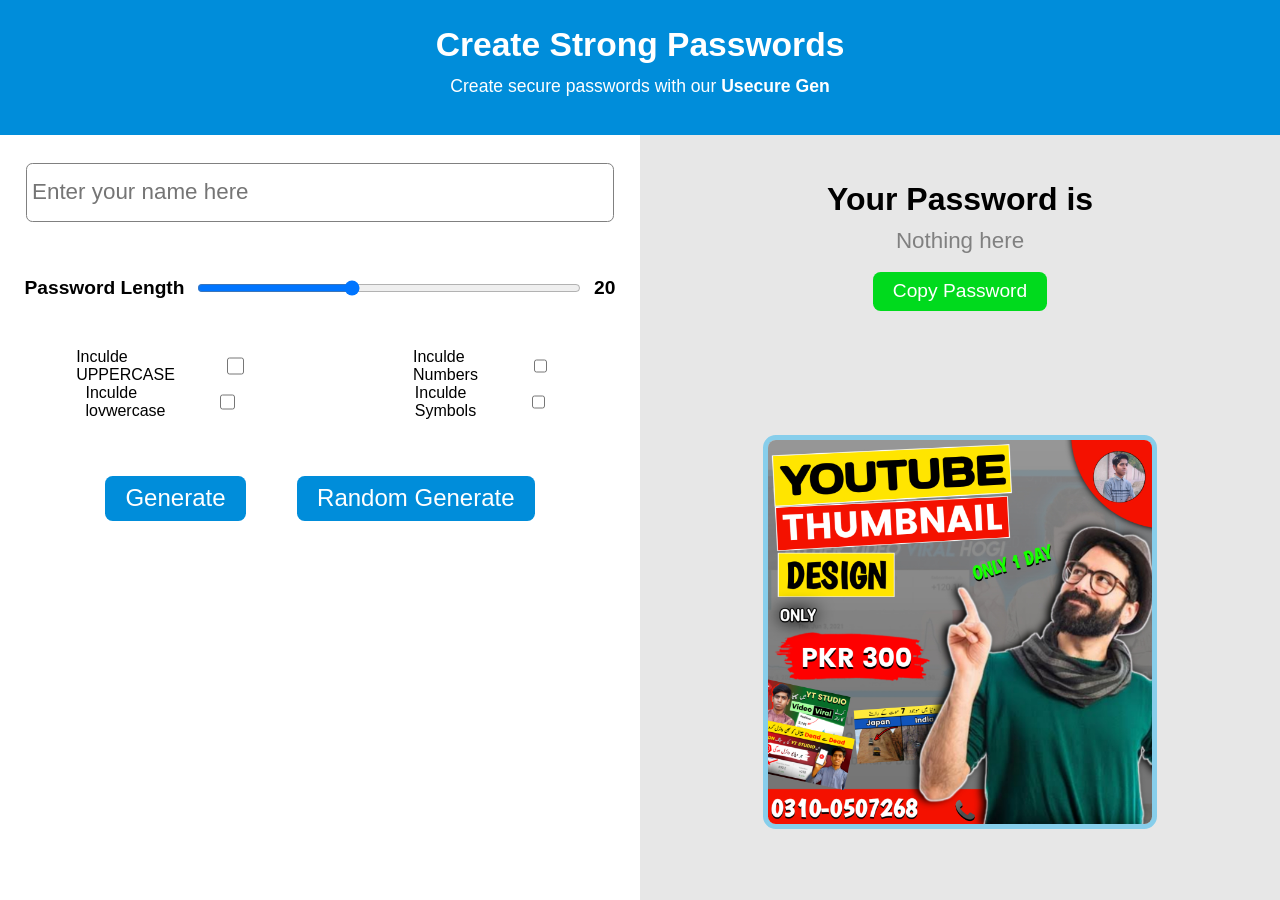
<file: index.html>
<!DOCTYPE html>
<html lang="en">

<head>
    <meta charset="UTF-8">
    <meta name="viewport" content="width=device-width, initial-scale=1.0">
    <link rel="stylesheet" href="/CSS/style.css">
    <link rel="stylesheet" href="/CSS/Responsive.css">
    <title>Strong Password Generator - Password Generator</title>
</head>

<body>
    <div class="main">
        <div class="main-top">
            <h1>Create Strong Passwords</h1>
            <p>Create secure passwords with our <b>Usecure Gen</b>
            </p>
        </div>
        <div class="main-bottom">
            <div class="bottom-left">
                <div class="left-1">
                    <input placeholder="Enter your name here" id="text" type="text" class="input">
                </div>
                <div class="left-2">
                    <h2>Password Length</h2>
                    <input type="range" value="8" id="range" step="1" max="20">
                    <h2 id="range-value">20</h2>
                </div>

                <div class="left-3">
                    <div class="left-3-left">
                        <div class="uppercase all-content-center">
                            <label for="include-uppercase">Inculde UPPERCASE</label>
                            <input id="include-uppercase" type="checkbox">
                        </div>
                        <div class="lowercase all-content-center">
                            <label for="Inculde lovwercase">Inculde lovwercase</label>
                            <input id="include-lowercase" type="checkbox">
                        </div>
                    </div>
                    <div class="left-3-right">
                        <div class="number all-content-center">
                            <label for="Inculde Numbers">Inculde Numbers</label>
                            <input id="include-numbers" type="checkbox">
                        </div>
                        <div class="symbols all-content-center">
                            <label for="inculde-symbols">Inculde Symbols</label>
                            <input id="include-symbols" type="checkbox">
                        </div>
                    </div>
                    <!-- 
                     -->
                </div>
                <div class="left-4">
                    <button onclick="Generate()" id="generate">Generate</button>
                    <button onclick="RandomGenerate()">Random Generate</button>
                </div>
                <div class="left-5"></div>
            </div>
            <div class="bottom-right">
                <div class="bottom-right-up">

                    <h1>Your Password is</h1>
                    <h1 style="font-weight: 100; color: grey;" id="password">Nothing here</h1>
                    <button id="copy">Copy Password</button>
                </div>
                <div class="bottom-right-down ">
                    <img style="width: 60%;" src="/Ad.jpg" alt="">
                </div>
            </div>
        </div>
    </div>

    <script src="/JavaScript/Script.js"></script>
</body>

</html>
</file>
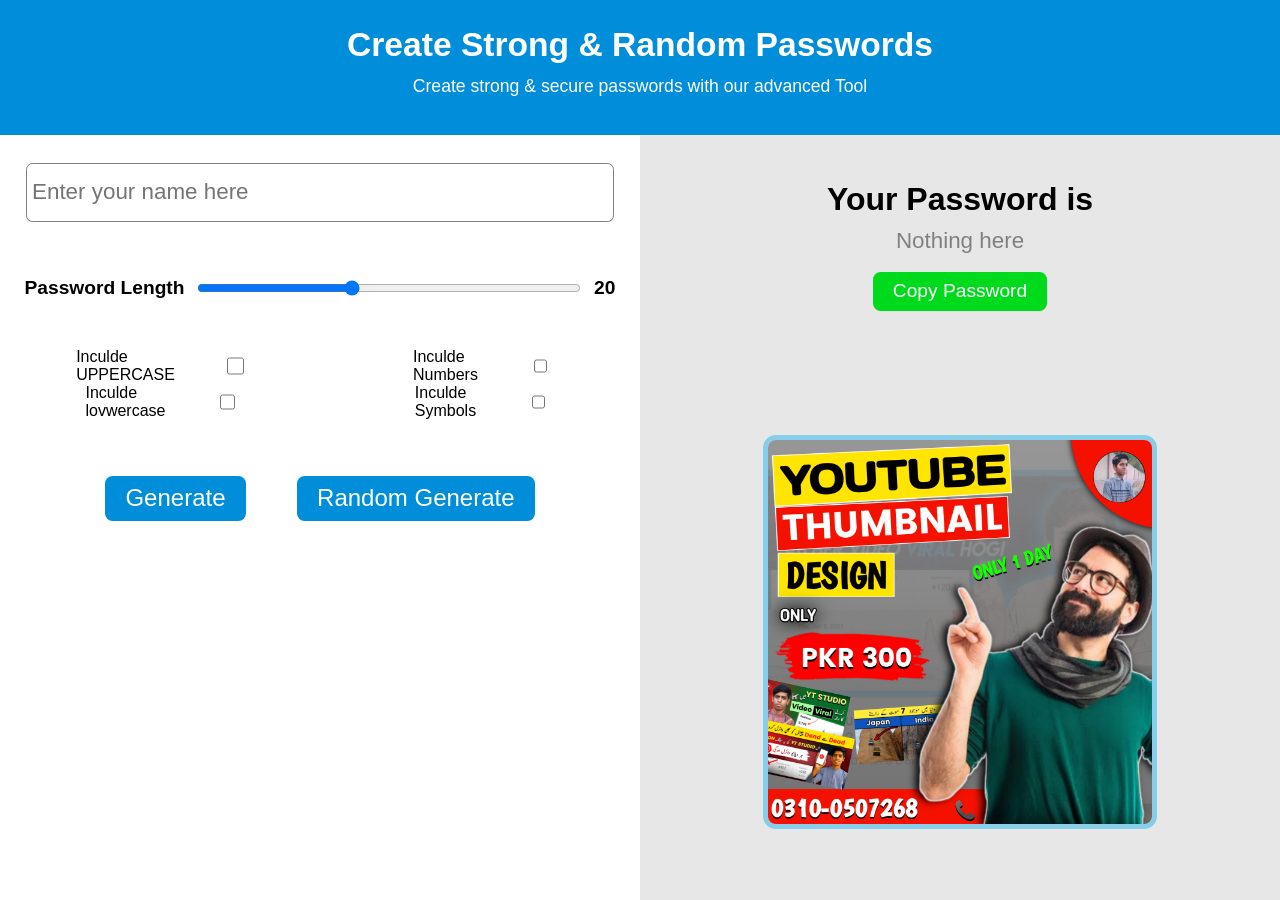
<file: HTML/index.html>
<!DOCTYPE html>
<html lang="en">

<head>
    <meta charset="UTF-8">
    <meta name="viewport" content="width=device-width, initial-scale=1.0">
    <link rel="stylesheet" href="/CSS/style.css">
    <link rel="stylesheet" href="/CSS/Responsive.css">
    <title>Strong Password Generator - Password Generator</title>
</head>

<body>
    <div class="main">
        <div class="main-top">
            <h1>Create Strong & Random Passwords</h1>
            <p>Create strong & secure passwords with our advanced Tool
            </p>
        </div>
        <div class="main-bottom">
            <div class="bottom-left">
                <div class="left-1">
                    <input placeholder="Enter your name here" id="text" type="text" class="input">
                </div>
                <div class="left-2">
                    <h2>Password Length</h2>
                    <input type="range" value="8" id="range" step="1" max="20">
                    <h2 id="range-value">20</h2>
                </div>

                <div class="left-3">
                    <div class="left-3-left">
                        <div class="uppercase all-content-center">
                            <label for="include-uppercase">Inculde UPPERCASE</label>
                            <input id="include-uppercase" type="checkbox">
                        </div>
                        <div class="lowercase all-content-center">
                            <label for="Inculde lovwercase">Inculde lovwercase</label>
                            <input id="include-lowercase" type="checkbox">
                        </div>
                    </div>
                    <div class="left-3-right">
                        <div class="number all-content-center">
                            <label for="Inculde Numbers">Inculde Numbers</label>
                            <input id="include-numbers" type="checkbox">
                        </div>
                        <div class="symbols all-content-center">
                            <label for="inculde-symbols">Inculde Symbols</label>
                            <input id="include-symbols" type="checkbox">
                        </div>
                    </div>
                    <!-- 
                     -->
                </div>
                <div class="left-4">
                    <button onclick="Generate()" id="generate">Generate</button>
                    <button onclick="RandomGenerate()">Random Generate</button>
                </div>
                <div class="left-5"></div>
            </div>
            <div class="bottom-right">
                <div class="bottom-right-up">

                    <h1>Your Password is</h1>
                    <h1 style="font-weight: 100; color: grey;" id="password">Nothing here</h1>
                    <button id="copy">Copy Password</button>
                </div>
                <div class="bottom-right-down ">
                    <img style="width: 60%;" src="/Ad.jpg" alt="">
                </div>
            </div>
        </div>
    </div>

    <script src="/JavaScript/Script.js"></script>
</body>

</html>
</file>
<file: CSS/style.css>
* {
    margin: 0;
    padding: 0;
    overflow-x: hidden;
}

.all-content-center {
    display: flex;
    justify-content: start;
    flex-direction: column;
    flex-direction: row;
}

/* Start  */

.main {
    width: 100vw;
    height: 100vh;
    /* background-color: darkblue; */
}

.main-top {
    width: 100%;
    height: 15%;
    background-color: rgb(0, 141, 218);
    display: flex;
    justify-content: start;
    flex-direction: column;
    align-items: center;
    /* padding: 1vw 0vw; */
}

.main-top h1 {
    color: white;
    font-family: Arial, Helvetica, sans-serif;
    font-size: 2.1em;
    margin: 2vw 0vw;
}

.main-top p {
    color: white;
    font-family: Arial, Helvetica, sans-serif;
    font-size: 1.1em;
    margin: -1vw 0vw;
}


.main-bottom {
    width: 100%;
    height: 85%;
    background-color: rgb(255, 255, 255);
    display: flex;
}

.bottom-left {
    width: 50%;
    height: 100%;
    /* background-color: bisque; */
}

.left-1 {
    width: 100%;
    height: 15%;
    /* background-color: aqua; */
    display: flex;
    justify-content: center;
    align-items: center;
}

.input {
    width: 90%;
    height: 50%;
    outline: none;
    font-size: 1.4em;
    padding: 0vw .4vw;
    border-radius: .5vw;
    border: 1px solid gray;
}

.left-2 {
    width: 100%;
    height: 10%;
    /* background-color: rgb(0, 0, 0); */
    display: flex;
    justify-content: center;
    align-items: center;
}

.left-2 h2 {
    color: rgb(0, 0, 0);
    font-family: Arial, Helvetica, sans-serif;
    margin: 0vw 1vw;
    font-size: 1.2em;
}

.left-2 input {
    width: 60%;
}

.left-3 {
    width: 100%;
    height: 15%;
    /* background-color: rgb(205, 0, 0); */
    display: flex;
    justify-content: center;
    align-items: center;
}

.left-3-left {
    width: 50%;
    height: 100%;
    /* background-color: aqua; */
    display: flex;
    justify-content: center;
    align-items: center;
    flex-direction: column;
}

.left-3-right {
    width: 50%;
    height: 100%;
    /* background-color: rgb(0, 3, 3); */
    display: flex;
    justify-content: center;
    align-items: center;
    flex-direction: column;
}

.left-3 h2 {
    font-family: Arial, Helvetica, sans-serif;
    font-size: 1.2em;
}

.left-3 input {
    width: 10%;
}

.left-4 {
    width: 100%;
    height: 15%;
    /* background-color: rgb(84, 84, 84); */
    display: flex;
    justify-content: center;
    align-items: center;
}

.left-4 button {
    font-size: 1.5em;
    padding: .6vw 1.5vw;
    margin: 0vw 2vw;
    outline: none;
    background-color: rgb(0, 141, 218);
    border: 1px solid transparent;
    color: white;
    border-radius: .6vw;
    cursor: pointer;

}

.left-4 button:hover {

    background-color: #0056b3;

}

.left-5 {
    width: 100%;
    height: 0%;
    /* background-color: rgb(255, 92, 92); */
}

.bottom-right {
    width: 50%;
    height: 100%;
    background-color: rgb(231, 231, 231);
    display: flex;
    justify-content: center;
    align-items: center;
    flex-direction: column;
}

.bottom-right-up {
    width: 100%;
    height: 30%;
    /* background-color: red; */
    display: flex;
    justify-content: center;
    align-items: center;
    flex-direction: column;

}

.bottom-right-up h1 {
    font-family: Arial, Helvetica, sans-serif;
    margin: .4vw 0vw;
}

#password {
    font-family: Arial, Helvetica, sans-serif;
    font-size: 1.4em;
}

.bottom-right-down {
    width: 100%;
    height: 70%;
    /* background-color: rgb(0, 0, 0); */
}

label {
    font-family: Arial, Helvetica, sans-serif;
    font-size: 1em;
}

.bottom-right-down {
    display: flex;
    justify-content: center;
    align-items: center;
}
img{
    border: .4vw solid skyblue;
    border-radius: 1vw;

}
.bottom-right-up button{
    font-size: 1.2em;
    padding: .6vw 1.5vw;
    margin: 1vw 2vw;
    outline: none;
    background-color: rgb(0, 218, 29);
    border: 1px solid transparent;
    color: white;
    border-radius: .6vw;
    cursor: pointer;
}
</file>
<file: CSS/Responsive.css>
@media screen and (min-width: 656px) and (max-width: 900px) {

    .input {
        font-size: 1.4em;
    }

}

@media screen and (min-width: 700px) and (max-width: 876px) {

    .input {
        font-size: 1.3em;
    }

    .left-4 button {
        font-size: 1em;
    }

    .left-2 h2 {
        font-size: .8em;
    }
}

@media screen and (min-width: 70px) and (max-width: 700px) {

    .input {
        font-size: 1.3em;
        padding: 0vw 2vw;
    }

    .left-4 button {
        font-size: 1.3em;
        padding: 1vw 2vw;
    }

    .left-2 h2 {
        font-size: .8em;
    }

    .main-bottom {
        flex-direction: column;
        height: 200vw;
    }

    .bottom-left {
        width: 100%;
        height: 100%;
    }

    .bottom-right {
        width: 100%;
        height: 100%;
    }

    .left-1 {
        height: 25%;
    }

    .left-2 {
        height: 25%;
    }

    .left-3 {
        height: 25%;
    }

    .left-4 {
        height: 25%;
    }

    .main-top h1 {
        font-size: 1em;
    }

    .main-top p {
        font-size: .8em;
    }
    .main-top {
        height: 10%;
    }
    #password {
        font-size: .9em;
    }
    .bottom-right-up h1 {
        font-family: Arial, Helvetica, sans-serif;
        margin: 1vw 0vw;
        font-size: 1.1em;
    }
    .bottom-right-up button{
        font-size: 1em;
        margin: 2vw 0vw;
    }

}
</file>
